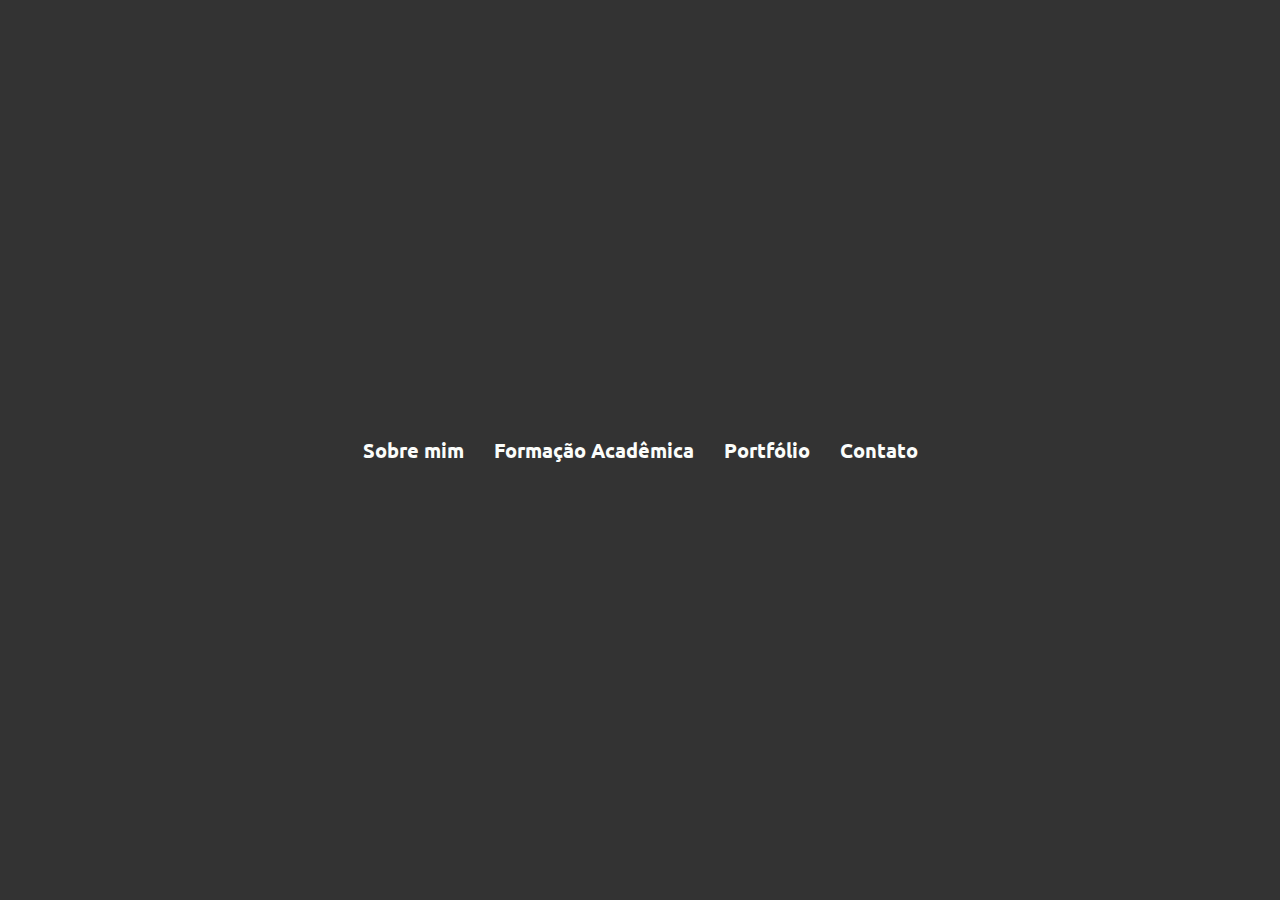
<file: index.html>
<!DOCTYPE html>
<html lang="pt-br">

<head>
    <meta charset="UTF-8">
    <meta name="viewport" content="width=device-width, initial-scale=1.0">
    <title>Vitor Hugo</title>
    <link rel="stylesheet" href="css/style.css">


</head>

<body>

    <ul class="link-list-container">
        <li><a href="pages/sobremim.html" target="_self">Sobre mim</a></li>
        <li><a href="pages/formacao.html" target="_self">Formação Acadêmica</a></li>
        <li><a href="pages/portfolio.html" target="_self">Portfólio</a></li>
        <li><a href="pages/contato.html" target="_self">Contato</a></li>
    </ul>

</body>

</html>
</file>
<file: css/style.css>
/* Importação de fontes do Google fonts*/
@import url('https://fonts.googleapis.com/css2?family=Rubik:ital,wght@0,300..900;1,300..900&display=swap');
@import url('https://fonts.googleapis.com/css2?family=Ubuntu:ital,wght@0,300;0,400;0,500;0,700;1,300;1,400;1,500;1,700&display=swap');

/* Estilizando o contêiner principal */
body {
    margin: 0;
    /* Remove margem padrão */
    display: flex;
    /* Utiliza o Flexbox para centralização */
    justify-content: center;
    /* Centraliza horizontalmente */
    align-items: flex-start;
    /* Alinha o conteúdo no topo */
    min-height: 100vh;
    /* Garante que o corpo tenha a altura total da viewport */
    background-color: #333;
    /* Cor de fundo (opcional) */
}

/* Estilizando o contêiner que envolve o logo e a barra de navegação */
header {
    text-align: center;
    /* Centraliza o texto dentro do header */
    padding-top: 20px;
    /* Espaçamento superior */
}

/* Estilizando a barra de navegação */
nav {
    margin-top: 10px;
    /* Espaçamento acima da navegação */
    font-family: "Rubik", sans-serif;
    /* Tipo de fonte */
}

/* Estilizando os links de navegação */
nav a {
    color: rgb(255, 255, 255);
    /* Cor do texto dos links */
    text-decoration: none;
    /* Remove sublinhado */
    margin: 0 15px;
    /* Espaçamento entre os links */
    font-size: 18px;
    /* Tamanho da fonte dos links */
    transition: color 0.3s;
    /* Transição suave ao passar o mouse */
}

/* Efeito hover nos links */
nav a:hover {
    color: #2e7d32;
    /* Cor ao passar o mouse */
}


/* Estilizando a caixa */
.box {
    width: 300px;
    /* Largura da caixa */
    height: 200px;
    /* Altura da caixa */
    background-color: transparent;
    /* Cor de fundo */
    margin: auto;
    /* Centraliza horizontalmente */
    position: absolute;
    /* Permite o uso de top e left */
    top: 0;
    /* Zera o topo */
    left: 0;
    /* Zera a esquerda */
    bottom: 0;
    /* Zera o fundo */
    right: 0;
    /* Zera a direita */
    display: flex;
    /* Flexbox para centralização de conteúdo */
    justify-content: center;
    /* Centraliza conteúdo horizontalmente */
    align-items: center;
    /* Centraliza conteúdo verticalmente */
    background-color: transparent;
    /* Cor de fundo do box */
    border: 1px solid #ccc;
    /* Borda ao redor do box */
    border-radius: 8px;
    /* Cantos arredondados do box */
    box-shadow: 0 4px 8px rgba(0, 0, 0, 0.1);
    /* Sombra para dar profundidade */
    text-align: center;
    /* Centraliza o texto dentro do box */
    font-family: "Ubuntu", sans-serif;
    /* Tipo de fonte */
    color: antiquewhite;
    /*Cor da fonte*/
}

/* Estilizando o contêiner da lista */
.link-list-container {
    display: flex;
    /* Usando Flexbox */
    justify-content: center;
    /* Centraliza os itens horizontalmente */
    align-items: center;
    /* Centraliza os itens verticalmente */
    height: 100vh;
    /* Ocupa 100% da altura da viewport */
    list-style-type: none;
    /* Remove os marcadores de lista */
    padding: 0;
    /* Remove o padding padrão */
    margin: 0;
    /* Remove o margin padrão */
    font-family: "Rubik", sans-serif;
    /* Tipo de fonte */
}

/* Estilizando os itens da lista */
.link-list-container li {
    margin: 0 15px;
    /* Espaçamento entre os itens */
}

/* Estilizando os links */
.link-list-container a {
    text-decoration: none;
    /* Remove o sublinhado dos links */
    color: #fbfdfb;
    /* Cor do texto */
    font-size: 20px;
    /* Tamanho da fonte */
    font-weight: bold;
    /* Negrito */
    transition: color 0.3s;
    /* Transição suave ao passar o mouse */
}

/* Estilizando o efeito hover */
.link-list-container a:hover {
    color: #1fc217;
    /* Cor ao passar o mouse */
}

.contato {
    margin: 0;
    display: flex;
    flex-direction: column;
    /* Permite que o contêiner principal ocupe a altura total da página */
    min-height: 100vh;
    /* Garante que o body tenha a altura total da viewport */
    background-color: #333;
}

/* Estilizando o contêiner do formulário */
.form-container {
    width: 100%;
    max-width: 400px;
    padding: 20px;
    background-color: transparent;
    border: 1px solid #ddd;
    border-radius: 8px;
    box-shadow: 0 4px 8px rgba(0, 0, 0, 0.1);
    font-family: "Ubuntu", sans-serif;
    position: absolute;
    top: 150px;
    left: 35%;
    display: flex;
    justify-content: center;
    align-items: center;
}

/* Estilizando o título do formulário */
form h2 {
    text-align: center;
    margin-bottom: 20px;
    color: antiquewhite;
}

/* Estilizando os rótulos dos campos */
form label {
    display: block;
    margin-bottom: 8px;
    font-weight: bold;
    color: antiquewhite;
}

/* Estilizando os campos de entrada */
form input[type="text"],
form input[type="tel"],
form input[type="email"] {
    width: 100%;
    padding: 10px;
    margin-bottom: 15px;
    border: 1px solid #ccc;
    border-radius: 4px;
    box-sizing: border-box;
    font-size: 16px;
}

/* Estilizando o botão de envio */
form button {
    width: 100%;
    padding: 10px;
    background-color: #2e7d32;
    color: white;
    border: none;
    border-radius: 4px;
    font-size: 16px;
    cursor: pointer;
    transition: background-color 0.3s;
}

/* Efeito hover no botão de envio */
form button:hover {
    background-color: #27632a;
}

/* Estilizando os ícones sociais */
.social-icons {
    display: flex;
    justify-content: center;
    margin-top: 20px;
}

.social-icons a {
    color: antiquewhite;
    font-size: 24px;
    margin: 0 10px;
    transition: color 0.3s;
}

.social-icons a:hover {
    color: #2e7d32;
    /* Cor ao passar o mouse */
}

.title{
    color: antiquewhite;
    font-family: "Ubuntu", sans-serif;
    font-style: normal;
    font-weight: 700;
    position: absolute;
    top: 150px;
    display: flex;
    align-items: center;
}

.projeto{
    position: absolute;
    top: 300px;
    display: flex;
    align-items: center;
}

ul {
    list-style-type: none;
    padding: 0;
    text-align: center;
}
li {
    margin: 10px 0;
}
a {
    text-decoration: none;
    color: antiquewhite;
    font-family: "Ubuntu", sans-serif;
    font-style: normal;
    font-size: 20px;
   
}
a:hover {
    text-decoration: underline;
}
</file>
